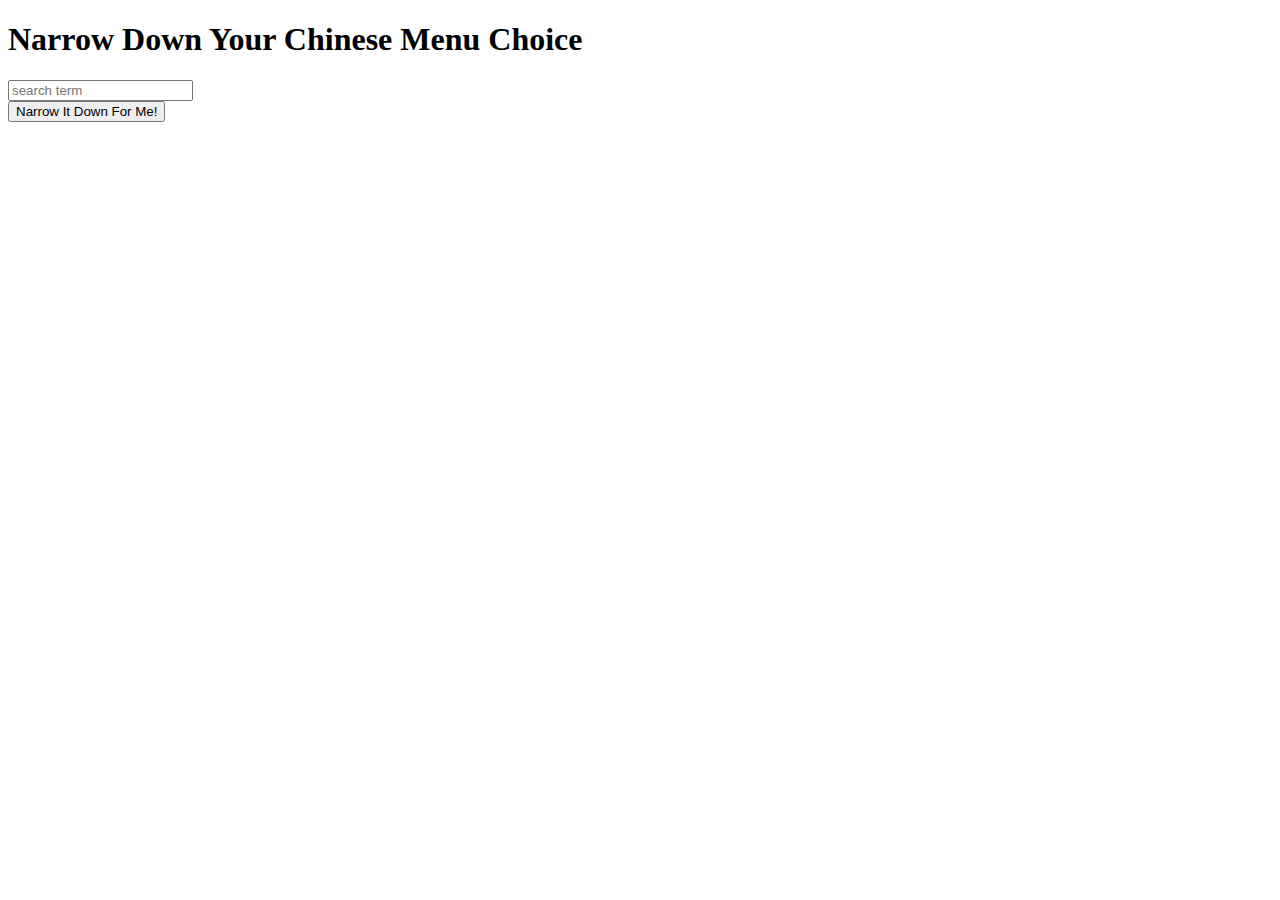
<file: index.html>
<!doctype html>
<html  ng-app='ShoppingListDirectiveApp' lang="en">
  <head>
    <title>Narrow Down Your Menu Choice</title>
    <meta name="viewport" content="width=device-width, initial-scale=1">
<!--     <link rel="stylesheet" href="styles/bootstrap.min.css"> -->
        <script src="angular.min.js"></script>
    <script src="app.js"></script>
    <!-- <link rel="stylesheet" href="styles/styles.css"> -->
  </head>
<body>
   <div class="container" ng-controller='NarrowItDownController  as NarDownCTRL'>
    <h1>Narrow Down Your Chinese Menu Choice</h1>

    <div class="form-group">
      <input type="text" placeholder="search term" class="form-control" ng-model = "NarDownCTRL.searchFor">
    </div>
    <div class="form-group narrow-button">
      <button class="btn btn-primary" ng-click = "NarDownCTRL.getAll()" >Narrow It Down For Me!</button>
    </div>
    <span ng-if="NarDownCTRL.showError">Nothing found.</span>
  
    <found-items 
    search = "{{NarDownCTRL.searchFor}}"
    items="NarDownCTRL.found" 
    on-remove="NarDownCTRL.removeItem(index)"></found-items>
  </div>

</body>
</html>
</file>
